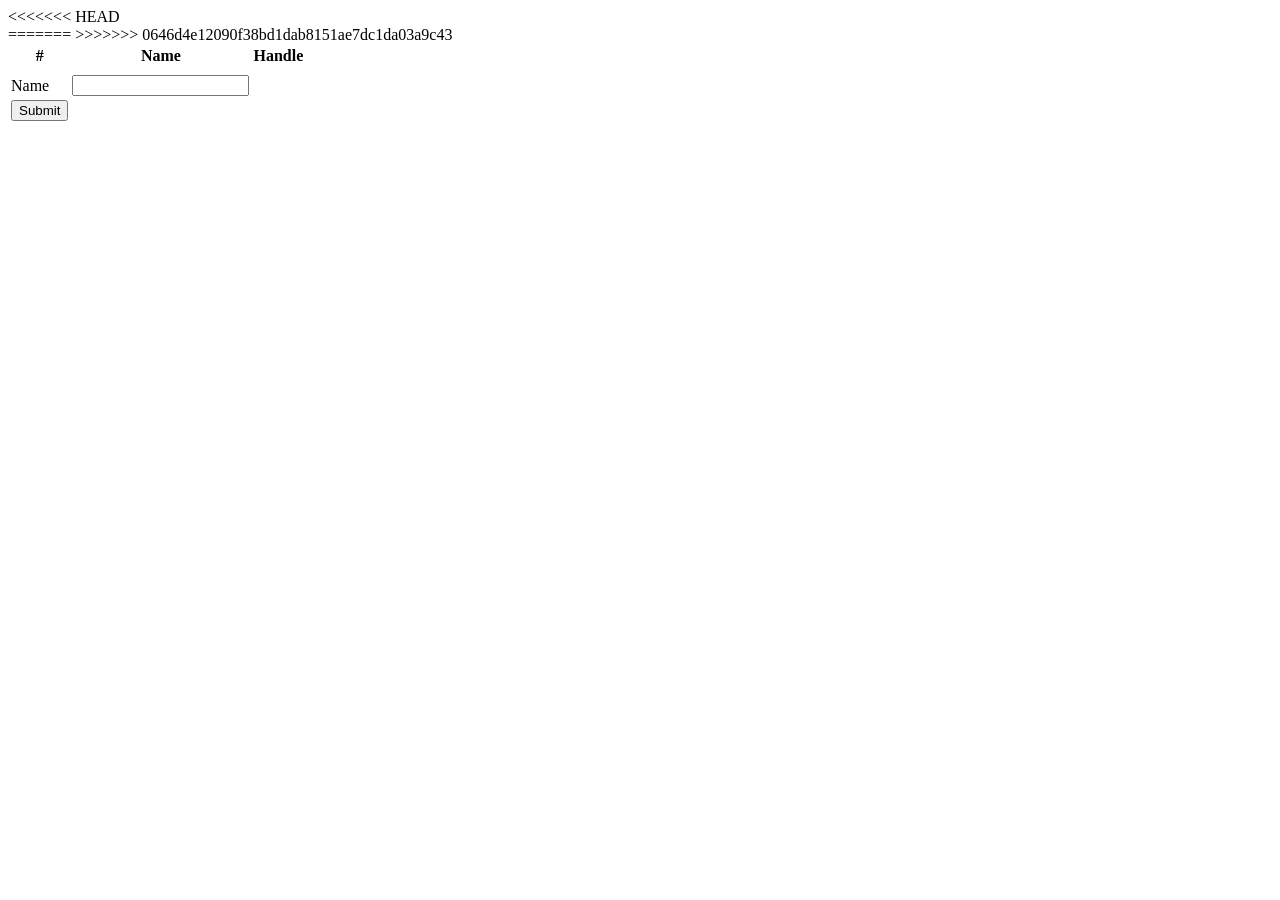
<file: src/main/webapp/views/admin/category/index.html>
<!DOCTYPE html>
<html xmlns:th="http://www.thymeleaf.org"
	xmlns:layout="http://www.ultraq.net.nz/thymeleaf/layout"
	layout:decorate="admin/layout">


<div layout:fragment="body">
<<<<<<< HEAD
    <form modelAttribute="categoryForm" th:action="@{categories/save}" th:object="${newCategory}" method="post">
=======
>>>>>>> 0646d4e12090f38bd1dab8151ae7dc1da03a9c43
    <table class="table">
        <thead class="thead-dark">
            <tr>
                <th scope="col">#</th>
                <th scope="col">Name</th>
                <th scope="col">Handle</th>
            </tr>
        </thead>
        <tbody th:each="category : ${categories}">
            <tr>
                <th scope="row" th:text="${category.id}"></th>
                <td th:text="${category.name}"></td>
            </tr>
        </tbody>
        <tfoot>
            <tr>
            </tr>
            <tr>
                <td><label for="name">Name </label></td>
                <td><input type="text" name="name" /></td>
            </tr>
            <tr>
                <td><input type="submit" value="Submit" /></td>
            </tr>
        </tfoot>
    </table>
    </form>
</div>
</html>
</file>
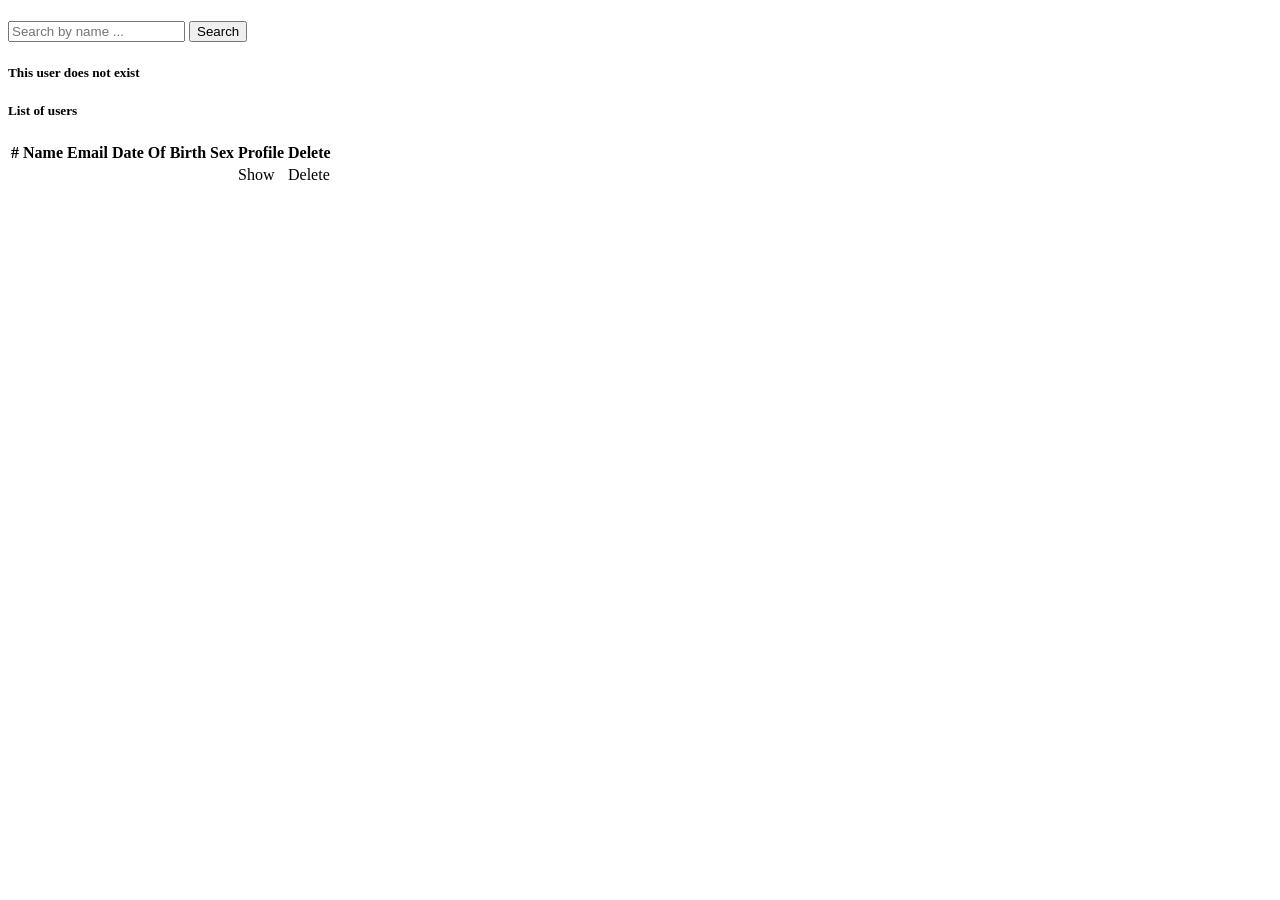
<file: src/main/webapp/views/admin/user/index.html>
<!DOCTYPE html>
<html xmlns:th="http://www.thymeleaf.org"
	xmlns:layout="http://www.ultraq.net.nz/thymeleaf/layout"
	xmlns:sec="http://www.thymeleaf.org/thymeleaf-extras-springsecurity5"
	layout:decorate="admin/layout">

<link rel="stylesheet" th:href="@{/assets/admin/css/style.css}">
<div layout:fragment="body">
	<h1 th:text="${success}"></h1>
	<h1 th:text="${error}"></h1>
	<h1 th:text="${#authentication.name}"></h1>
	<div class="section">
		<!-- container -->
		<div class="container">
			<!-- row -->
			<div class="row">
				<div class="col-md-12">
					<!-- row -->
					<div class="row">
						<div class="container" id="main-content">
							<!-- <div th:text="${#authentication.name}"></div> -->

							<div class="col-md-8 no-padding">
								<form class="form-inline">
									<input class="form-control mr-sm-2" type="search"
										placeholder="Search by name ..." />
									<button class="btn btn-primary" type="submit">
										<i class="fa fa-search"></i> Search
									</button>
								</form>
							</div>
							<th:block th:if="${#lists.isEmpty(users)}">
								<h5>This user does not exist</h5>
							</th:block>
							<th:block th:unless="${#lists.isEmpty(users)}">
								<div class="col-md-12 user-table">
									<div class="table-responsive" style="margin-right: 121px">
										<h5>List of users</h5>
										<table class="table table-bordered table-hover">
											<thead>
												<tr>
													<th>#</th>
													<th>Name</th>
													<th>Email</th>
													<th>Date Of Birth</th>
													<th>Sex</th>
													<th>Profile</th>
													<th>Delete</th>
												</tr>
											</thead>
											<tbody>
												<tr th:each="user,iterStat : ${users}">
													<th scope="row" th:text="${iterStat.count}"></th>
													<td th:text="${user.name}"></td>
													<td th:text="${user.email}"></td>
													<td th:text="${user.dob}"></td>
													<td th:text="${user.getSexAttr()}"></td>

													<td><a th:href="@{${user.id}}" title="User Profile"
														class="btn btn-primary">Show</a></td>

													<td><a th:href="@{${user.id}+'/delete'}"
														class="btn btn-danger"
														onclick="return confirm('Are you sure you want to delete?');">Delete</a></td>
												</tr>
											</tbody>
										</table>
									</div>
								</div>
							</th:block>
						</div>
					</div>
					<!-- /row x`-->
				</div>
			</div>
		</div>
	</div>
</div>
</html>
</file>
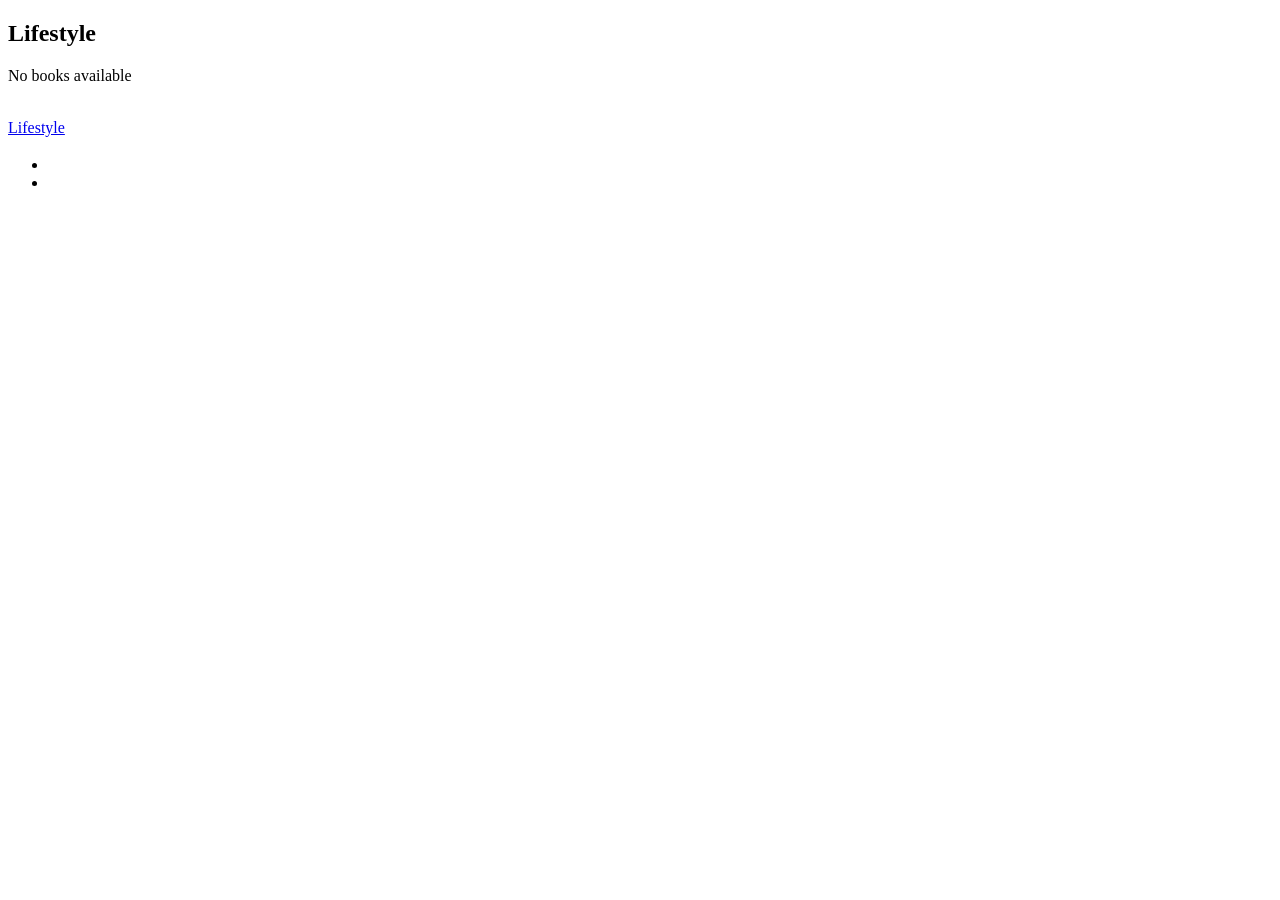
<file: src/main/webapp/views/front/book/index.html>
<!DOCTYPE html>
<html xmlns:th="http://www.thymeleaf.org"
	xmlns:layout="http://www.ultraq.net.nz/thymeleaf/layout"
	layout:decorate="front/layout">

<div layout:fragment="body">
	<div class="section">
		<!-- container -->
		<div class="container">
			<!-- row -->
			<div class="row">
				<div class="col-md-12">
					<!-- row -->
					<div class="row">
						<div class="col-md-12">
							<div class="section-title">
								<h2 class="title">Lifestyle</h2>
							</div>
						</div>
						<div th:if="${books.empty}">
							<p>No books available</p>
						</div>
						<div th:each="book : ${books}">
							<!-- post -->
						<div class="col-md-4">
							<div class="post post-sm">
								<a class="post-img" th:href="@{'/books/'+${book.id}}"><img th:src="${book.cover}" th:alt="${book.title}"></a>
								<div class="post-body">
									<div class="post-category">
										<a href="#">Lifestyle</a>
									</div>
									<h3 class="post-title title-sm"><a th:href="@{'/books/'+${book.id}}" th:text="${book.title}"></a></h3>
									<ul class="post-meta">
										<li><a th:href="@{'/books/'+${book.id}}" th:text="${book.title}"></a></li>
										<li th:text="${book.createDateTime}"></li>
									</ul>
								</div>
							</div>
						</div>
						<!-- /post -->
						</div>
					</div>
					<!-- /row -->
				</div>
			</div>
		</div>
	</div>
</div>
</html>
</file>
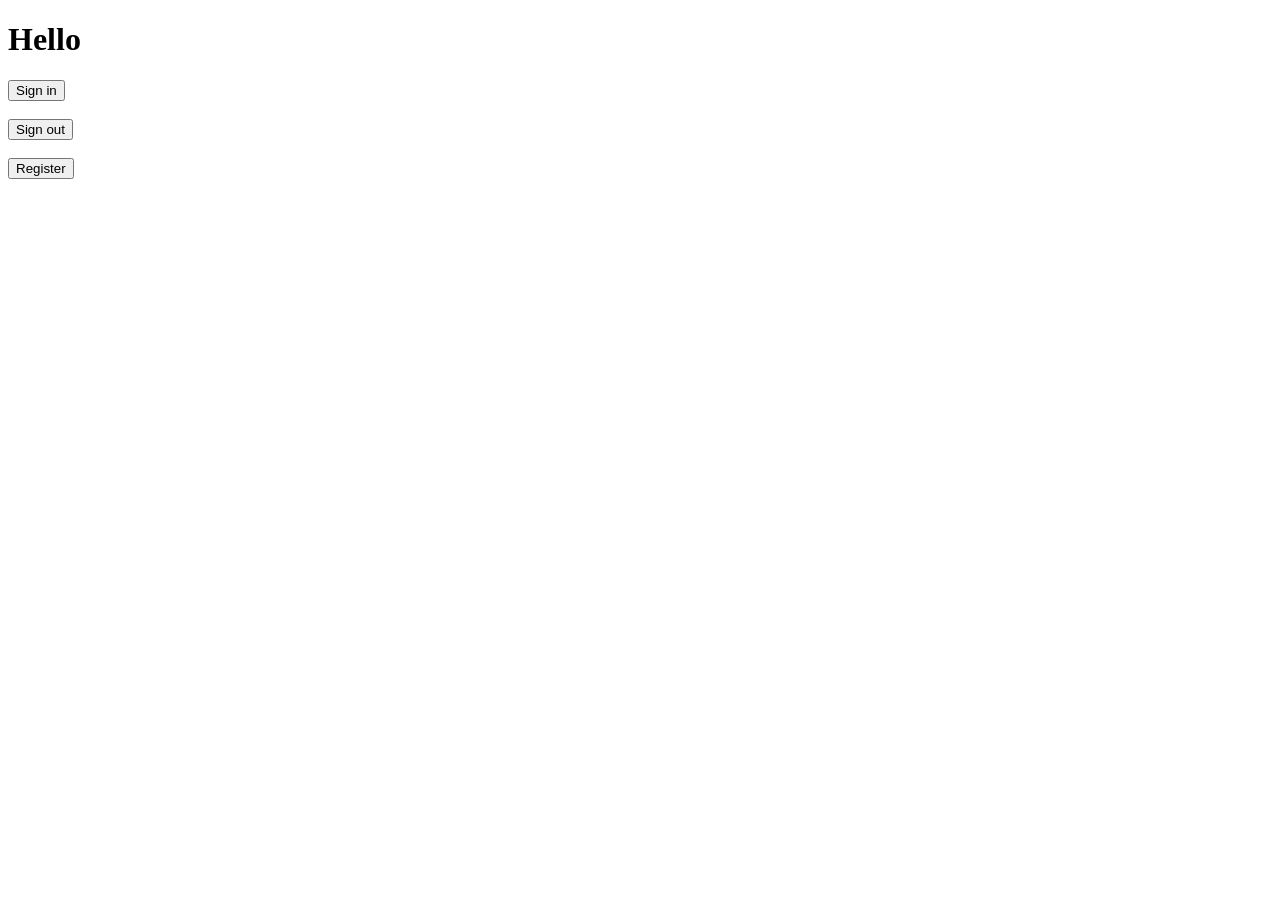
<file: src/main/webapp/views/front/home.html>
<!DOCTYPE html>
<html xmlns:th="http://www.thymeleaf.org"
	xmlns:layout="http://www.ultraq.net.nz/thymeleaf/layout"
	layout:decorate="front/layout">
<head>
<meta charset="UTF-8">
<title>Home</title>
</head>
<div layout:fragment="body">
	<h1>Hello</h1>
	<form action="#" th:action="@{/login}">
		<input type="submit" value="Sign in" />
	</form>
	<br>
	<form action="#" th:action="@{/j_spring_security_logout}" method="post">
		<input type="submit" value="Sign out" sec:authorize="isAuthenticated()" />
	</form>
	<br>
	<form action="#" th:action="@{/register}" method="post">
		<input type="submit" value="Register" />
	</form>
</div>
</html>
</file>
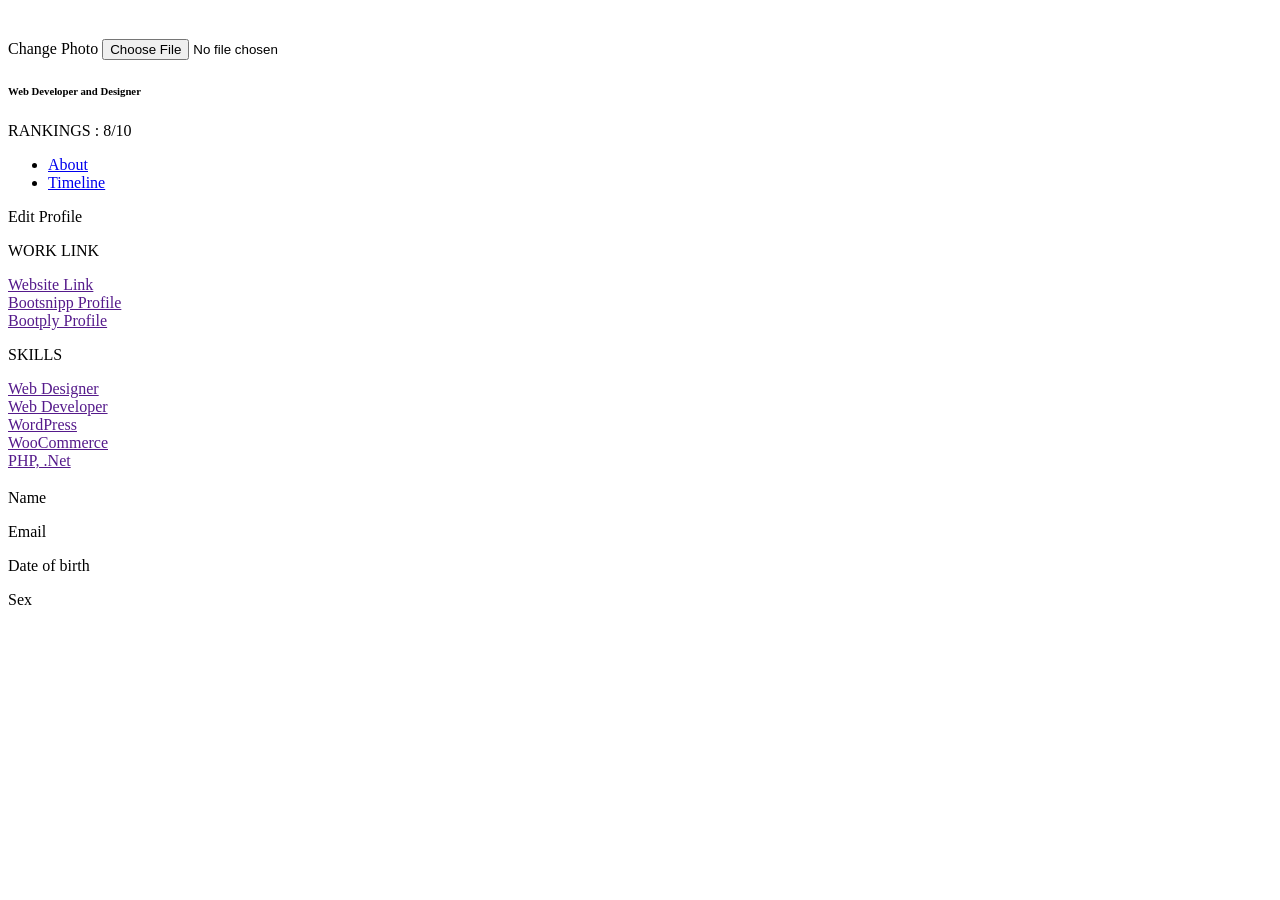
<file: src/main/webapp/views/front/user/show.html>
<!DOCTYPE html>
<html xmlns:th="http://www.thymeleaf.org"
	xmlns:layout="http://www.ultraq.net.nz/thymeleaf/layout"
	layout:decorate="front/layout">
<div layout:fragment="body">
	<div class="container emp-profile">
	<h1 th:text="${#authentication.name}"></h1>
		<form method="post">
			<div class="row">
				<div class="col-md-4">
					<div class="profile-img">
						<img class="img-cover" th:src="${user.avatar}"
							th:alt="${user.avatar}">
						<div class="file btn btn-lg btn-primary">
							Change Photo <input type="file" name="file" />
						</div>
					</div>
				</div>
				<div class="col-md-6">
					<div class="profile-head">
						<th:block th:if="${error != null}">
							<h3 th:text="${error}"></h3>
						</th:block>
						<th:block th:unless="${error != null}">
							<h5 th:text="${user.name}"></h5>
						</th:block>
						<h6>Web Developer and Designer</h6>
						<p class="proile-rating">
							RANKINGS : <span>8/10</span>
						</p>
						<ul class="nav nav-tabs" id="myTab" role="tablist">
							<li class="nav-item"><a class="nav-link active"
								id="home-tab" data-toggle="tab" href="#home" role="tab"
								aria-controls="home" aria-selected="true">About</a></li>
							<li class="nav-item"><a class="nav-link" id="profile-tab"
								data-toggle="tab" href="#profile" role="tab"
								aria-controls="profile" aria-selected="false">Timeline</a></li>
						</ul>
					</div>
				</div>
				<div class="col-md-2">
					<a th:href="@{'/users/'+${user.id}+'/edit'}" class="btn btn-warning">Edit Profile</a>
				</div>
			</div>
			<div class="row">
				<div class="col-md-4">
					<div class="profile-work">
						<p>WORK LINK</p>
						<a href="">Website Link</a><br /> <a href="">Bootsnipp
							Profile</a><br /> <a href="">Bootply Profile</a>
						<p>SKILLS</p>
						<a href="">Web Designer</a><br /> <a href="">Web Developer</a><br />
						<a href="">WordPress</a><br /> <a href="">WooCommerce</a><br />
						<a href="">PHP, .Net</a><br />
					</div>
				</div>
				<div class="col-md-8">
					<div class="tab-content profile-tab" id="myTabContent">
						<div id="home" role="tabpanel" aria-labelledby="home-tab">
							<th:block th:if="${error != null}">
								<h3 th:text="${error}"></h3>
							</th:block>
							<th:block th:unless="${error != null}">
								<div class="row">
									<div class="col-md-6">
										<label>Name</label>
									</div>
									<div class="col-md-6">
										<p th:text="${user.name}"></p>
									</div>
								</div>
								<div class="row">
									<div class="col-md-6">
										<label>Email</label>
									</div>
									<div class="col-md-6">
										<p th:text="${user.email}"></p>
									</div>
								</div>
								<div class="row">
									<div class="col-md-6">
										<label>Date of birth</label>
									</div>
									<div class="col-md-6">
										<p th:text="${user.dob}"></p>
									</div>
								</div>
								<div class="row">
									<div class="col-md-6">
										<label>Sex</label>
									</div>
									<div class="col-md-6">
										<p th:text="${user.getSexAttr()}"></p>
									</div>
								</div>
							</th:block>

						</div>
					</div>
				</div>
			</div>
		</form>
	</div>
</div>
</html>
</file>
